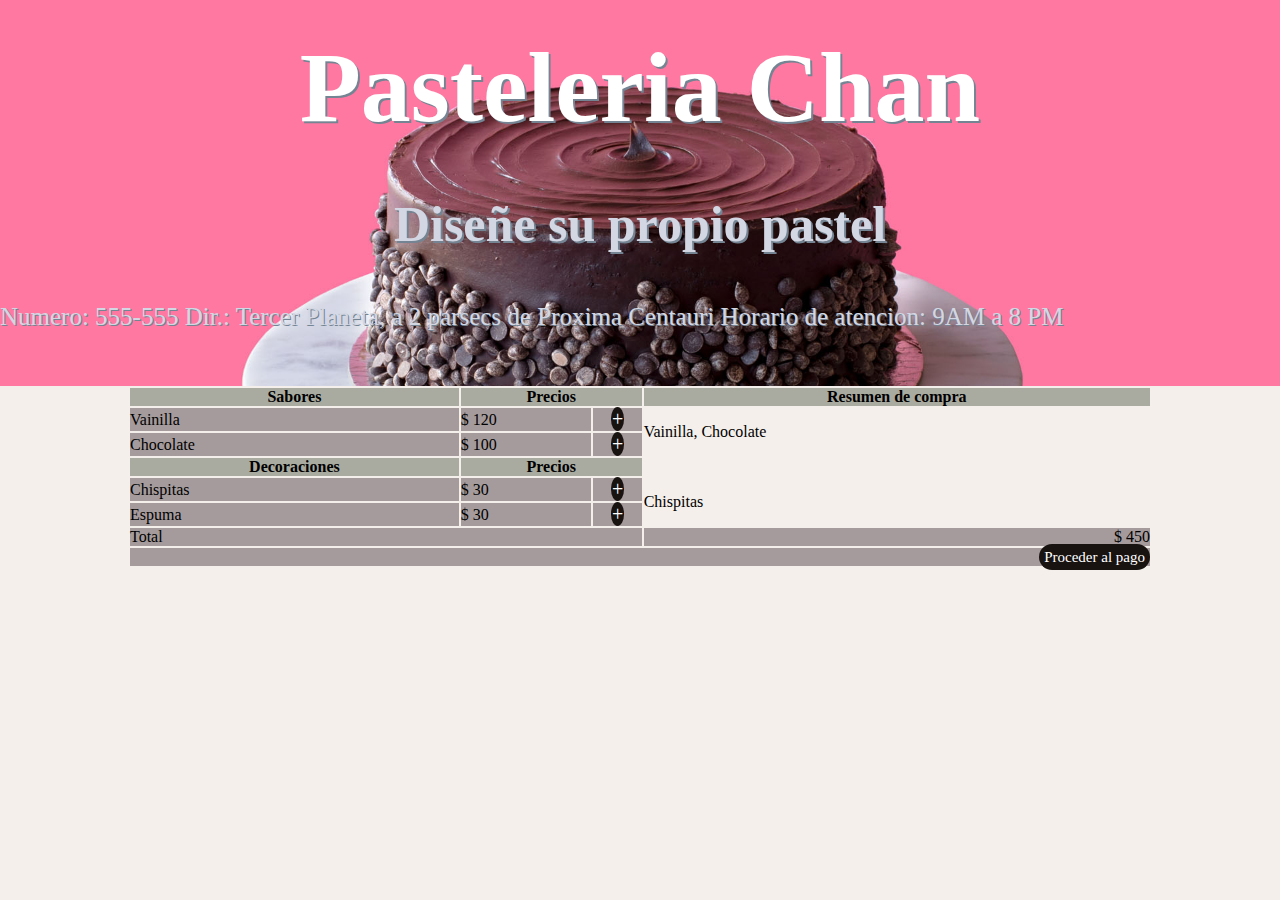
<file: HTML + CSS/index.html>
<!DOCTYPE html>
<LINK REL=StyleSheet HREF="./c.css" TYPE="text/css" MEDIA=screen>
<html lang="en">
<meta name="viewport" content="width=device-width, user-scalable=no, initial-scale=1.0, maximum-scale=1.0, minimum-scale=1.0">
<title>Pasteleria Chan</title>
<body>
    <header>
        <section>
            <h1>Pasteleria Chan</h1>
            <div class="content">
                <p>Diseñe su propio pastel</p>
            </div>
        <div class="content2">
            <p>
                Numero: 555-555
                Dir.: Tercer Planeta, a 2 parsecs de Proxima Centauri
                Horario de atencion: 9AM a 8 PM
            </p>
        </div>
        </section>
    </header>
<div align="center">
<table>
    <tr>
        <th>Sabores</th>
        <th colspan="2">Precios</th>
        <th colspan="4">Resumen de compra</th>
    </tr>
    <tr>
        <td>Vainilla</td>
        <td>$ 120</td>
        <td align="center"><a class="boton" href="">+</a></td>
        <td rowspan="2">Vainilla, Chocolate</td>
    </tr>
    <tr>
        <td>Chocolate</td>
        <td>$ 100</td>
        <td align="center"><a class="boton" href="">+</a></td>
    </tr>
    <tr>
        <th coslpan="2">Decoraciones</th>
        <th colspan="2">Precios</th>
        
    </tr>
    <tr>
        <td>Chispitas</td>
        <td>$ 30</td>
        <td align="center"><a class="boton" href="">+</a></td>
        <td rowspan="2">Chispitas</td>
    </tr>
    <tr>
        <td>Espuma</td>
        <td>$ 30</td>
        <td align="center"><a class="boton" href="">+</a></td>
    </tr>
    <tr>
        <td colspan="3">Total</td>
        <td  align="right">$ 450</td>
        
    </tr>
    <tr>
        <td align="right" colspan="6"><a class="boton1" href="./Inicio de pagina.html">Proceder al pago</a></td>
    </tr>
</table>
</div>
</body>
</html>
</file>
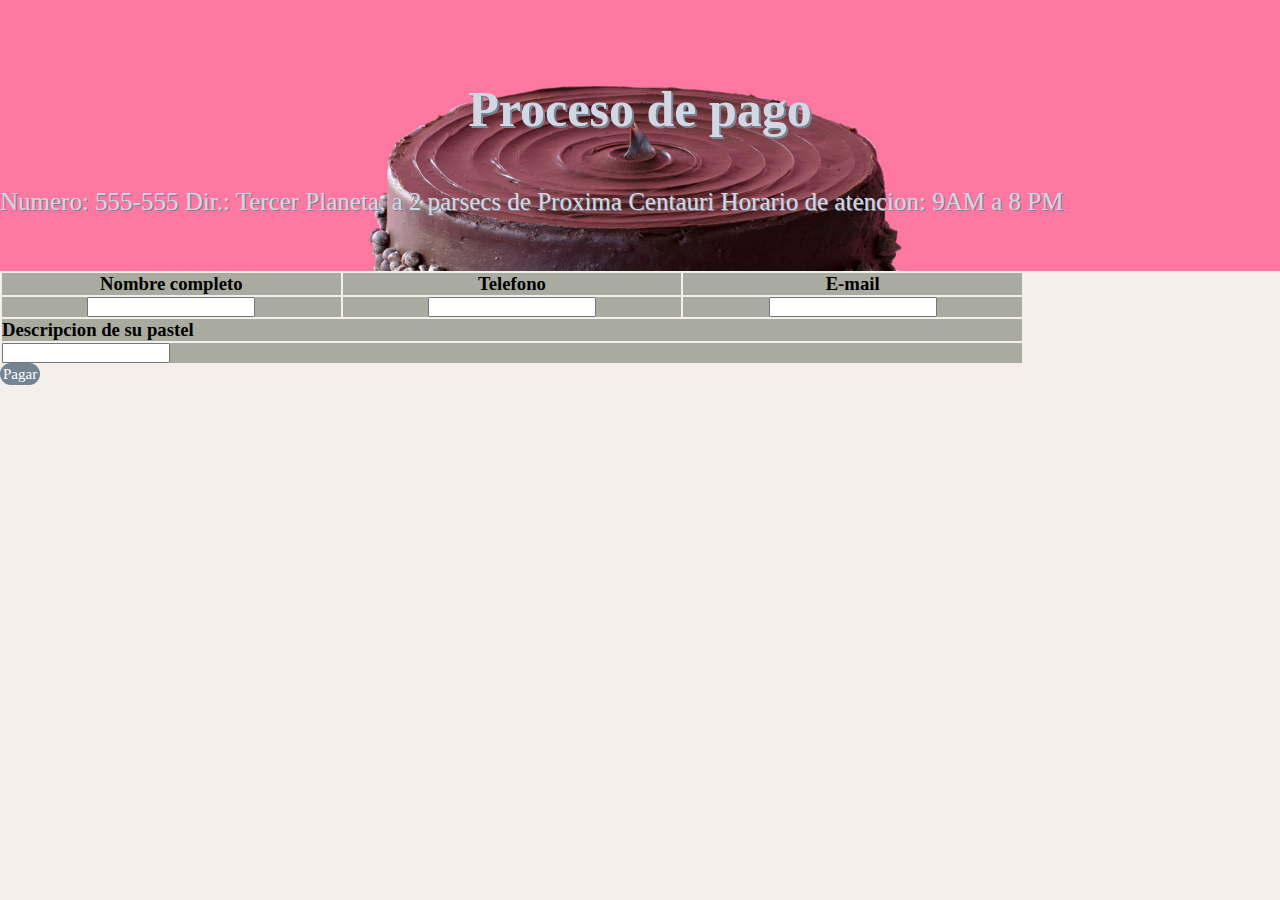
<file: HTML + CSS/Inicio de pagina.html>
<!DOCTYPE html>
<LINK REL=StyleSheet HREF="./c.css" TYPE="text/css" MEDIA=screen>
<html lang="en">
<meta name="viewport" content="width=device-width, user-scalable=no, initial-scale=1.0, maximum-scale=1.0, minimum-scale=1.0">
<title>Pasteleria Chan</title>
<body>
    <header>
        <section>
            <div class="content">
                <p>Proceso de pago</p>
            </div>
            <div class="content2">
                <p>
                    Numero: 555-555
                    Dir.: Tercer Planeta, a 2 parsecs de Proxima Centauri
                    Horario de atencion: 9AM a 8 PM
                </p>
            </div>
        </section>
    </header>
    <table>
        <tr>
            <th>
                <h3>Nombre completo</h3>
                
            </th>
            <th>
                <h3>Telefono</h3>
            </th>
            <th>
                <h3>E-mail</h3>
            </th>
        </tr>
        <tr>
            <th>
                <input type="text" id="Input1" name="Input1">
            </th>
            <th>
                <input type="text" id="Input1" name="Input1">
            </th>
            <th>
                <input type="text" id="Input1" name="Input1">
            </th>
        </tr>
        <tr>
            <th colspan="4" align="left">
                <h3 >Descripcion de su pastel</h3>
            </th>
        </tr>
        <tr>
            <th colspan="4" align="left">
                <input type="text" id="Input1" name="Input1">
            </th>
        </tr>
    </table>
    <a class="boton2" href="">Pagar</a>
</body>
</file>
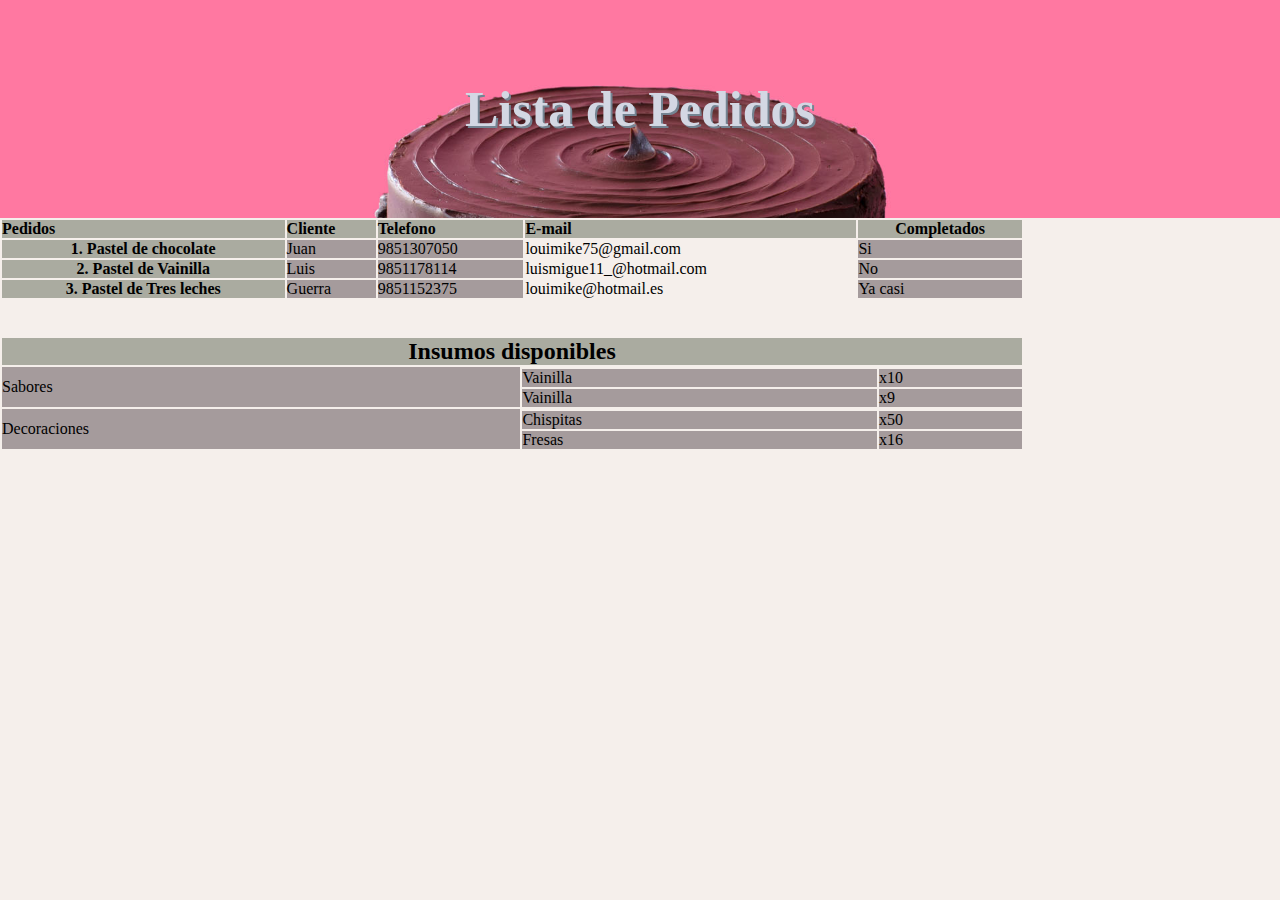
<file: HTML + CSS/Pastelero.html>
<!DOCTYPE html>
<LINK REL=StyleSheet HREF="./c.css" TYPE="text/css" MEDIA=screen>
<html lang="en">
<meta name="viewport" content="width=device-width, user-scalable=no, initial-scale=1.0, maximum-scale=1.0, minimum-scale=1.0">
<title>Pasteleria Chan</title>
<body>
    <header>
        <section>
            <div class="content">
                <p>Lista de Pedidos</p>
            </div>
        </section>
    </header>
    <table>
        <tr>
            <th align="left">Pedidos</th>
            <th align="left">Cliente</th>
            <th align="left">Telefono</th>
            <th align="left">E-mail</th>
            <th>Completados</th>
        </tr>
        <tr>
            <th>
                1. Pastel de chocolate
            </th>
            <td>
                Juan
            </td>
            <td>
                9851307050
            </td>
            <td>
                louimike75@gmail.com
            </td>
            <td>
                Si
            </td>
        </tr>
        <tr>
            <th>
                2. Pastel de Vainilla
            </th>
            <td>
                Luis
            </td>
            <td>
                9851178114
            </td>
            <td>
                luismigue11_@hotmail.com
            </td>
            <td>
                No
            </td>
        </tr>
        <tr>
            <th>
                3. Pastel de Tres leches
            </th>
            <td>
                Guerra
            </td>
            <td>
                9851152375
            </td>
            <td>
                louimike@hotmail.es
            </td>
            <td>
                Ya casi
            </td>
        </tr>
    </table>
    <br>
    <br>
    <table>
        <tr>
            <th colspan="5"><h2>Insumos disponibles</h2></th>
        </tr>
        <tr>
            <td rowspan="3">Sabores</td>
        </tr>
        <tr>
            <td>
                Vainilla
            </td>
            <td>
                x10
            </td>
        </tr>
        <tr>
            <td>
                Vainilla
            </td>
            <td>
                x9
            </td>
        </tr>
        <tr>
            <td rowspan="3">
                Decoraciones
            </td>
        </tr>
        <tr>
            <td>
                Chispitas
            </td>
            <td>
                x50
            </td>
        </tr>
        <tr>
            <td>
                Fresas
            </td>
            <td>
                x16
            </td>
        </tr>
    </table>
</body>
</file>
<file: HTML + CSS/c.css>
*{
    font-family: Segoe UI;
    margin: 0;
    padding: 0;
    box-sizing: border-box;
}
body{
    background-color: #f5efeb;
}
header{
    background: url(pastel6.jpg)no-repeat;
    background-size: cover;
}
section{
    min-width: 1000px;
    margin: auto;
    padding: 30px 0;
}
section h1{
    color: #ffffff;
    text-align: center;
    font-family: Segoe UI;
    font-size: 100px;
    font-style: normal;
    text-shadow: 
    #748492 2px 2px;
}
.content{
    text-align: center;
}
.content p{
    font-size: 50px;
    font-weight: bold;
    margin: 1em 0;
    color: #d3d7e3;
    text-shadow: 
    #748492 2px 2px;
}
.content2 p{
    font-size: 25px;
    font-weight: light;
    margin: 1em 0;
    color: #d3d7e3;
    text-shadow: 
    #748492 1px 1px;
}
table {
    top: 10px;
    width: 80%;
    border-color: #79746d;
 }
 table th{
    background-color: #aaaba0;
    
 }
 table td{
     background-color: 
     #a59b9c;
 }
 table td:nth-child(4){
    background-color: 
    #f5efeb;
 }
.boton{
    text-decoration: none;
    padding: 1px;
    font-weight: 500;
    font-size: 20px;
    color: #ffffff;
    background-color: #181210;
    border-radius: 50%;
    border: 0px;
}
.boton1{
    text-decoration: none;
    padding: 5px;
    font-weight: 400;
    font-size: 15px;
    color: #ffffff;
    background-color: #181210;
    border-radius: 30px;
    border: 0px;
}
.boton2{
    text-decoration: none;
    padding: 3px;
    font-weight: 400;
    font-size: 15px;
    color: #ffffff;
    background-color: 
    #748492;
    border-radius: 30px;
    border: 0px;
}
</file>
